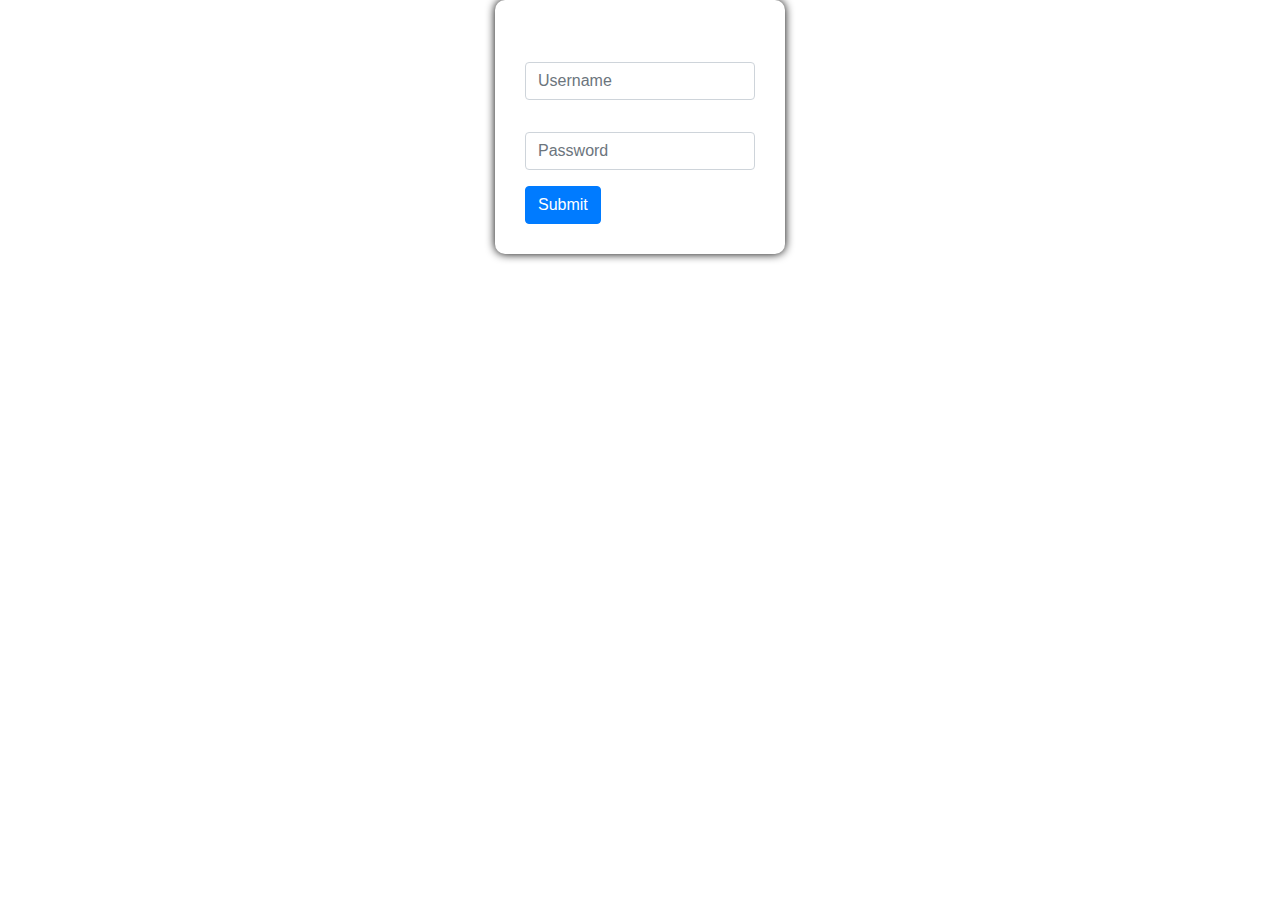
<file: page/login.html>
<!doctype html>
<html lang="en">

<head>
    <!-- Required meta tags -->
    <meta charset="utf-8">
    <meta name="viewport" content="width=device-width, initial-scale=1">

    <!-- Bootstrap CSS -->
    <link rel="stylesheet" href="https://maxcdn.bootstrapcdn.com/bootstrap/4.0.0/css/bootstrap.min.css"
        integrity="sha384-Gn5384xqQ1aoWXA+058RXPxPg6fy4IWvTNh0E263XmFcJlSAwiGgFAW/dAiS6JXm" crossorigin="anonymous">
    <link rel="stylesheet" type="text/css" href="../css/global.css">
    <title>SDN 001 Tanjung Selor</title>
</head>

<body>
    <section class="container-fluid">
        <section class="row justify-content-center">
            <section class="col-12 col-sm-6 col-md-3">
                <form class="form-container" method="POST" action="../config/config.php">
                    <div class="form-group">
                        <label for="username">Username</label>
                        <input type="text" class="form-control" name="username" placeholder="Username">

                        <label for="password">Password</label>
                        <input type="password" class="form-control" name="password" placeholder="Password">
                    </div>
                    <button type="submit" class="btn btn-primary">Submit</button>
                </form>
            </section>
        </section>
    </section>

    <script src="https://code.jquery.com/jquery-3.2.1.slim.min.js"
        integrity="sha384-KJ3o2DKtIkvYIK3UENzmM7KCkRr/rE9/Qpg6aAZGJwFDMVNA/GpGFF93hXpG5KkN" crossorigin="anonymous">
        </script>
    <script src="https://cdnjs.cloudflare.com/ajax/libs/popper.js/1.12.9/umd/popper.min.js"
        integrity="sha384-ApNbgh9B+Y1QKtv3Rn7W3mgPxhU9K/ScQsAP7hUibX39j7fakFPskvXusvfa0b4Q" crossorigin="anonymous">
        </script>
    <script src="https://maxcdn.bootstrapcdn.com/bootstrap/4.0.0/js/bootstrap.min.js"
        integrity="sha384-JZR6Spejh4U02d8jOt6vLEHfe/JQGiRRSQQxSfFWpi1MquVdAyjUar5+76PVCmYl" crossorigin="anonymous">
        </script>
</body>

</html>
</file>
<file: css/global.css>
.form-container{
    background-color:  white;
    color: white;
    padding: 30px;
    border-radius: 10px;
    box-shadow: 0px 0px 10px 0px #000;
}
.atas {
    background-color: white;
    text-align: center;
    color: white;
 }

 /* Workingspace */
.workingspace{
    margin-top: 2px;
}

.workingspace h4 span{
    font-size: 20px;
    text-transform: uppercase;
    margin-top: 30px;
    text-align: center;
}

.tombol {
    text-transform: uppercase;
    border-radius: 40px;
    margin-top: 30px;
    margin-left: 196px;
}

footer{
    background-color: black;
    color: white;
    padding: 100px;
    margin-top: 30px;
}

.berita{
    padding: 55px 0;
    text-align: center;
    background-color: white;
    margin-top: 30px;
}

.berita h1{
    font-size: 45px;
    margin-bottom: 55px;
    color: black;
}
.berita .card{
    border: 1px solid black;
}

.berita .card-body{
    background-color: white;
    padding: 1.25rem .9rem;
}

.berita .card-body .card-title{
    color: black;
    font-weight: 700;
}

.berita .card-body .card-title{
    color: black;
}

.berita .btn-primary{
    color: black;
    background-color: black;
}

#person h4, #person img, #person p{
    text-align: center;
    margin-left: auto;
    margin-right: auto;
    display: block;
    margin-top: 8px;
}

.table{
    margin-top: 44px;
}

#ubah.card{
    padding: 8px;
    margin-bottom: 16px;
    width: auto;
    height: auto;
    display: inline-block;
}



#ubah.card-img-top{
    height: 200px;
    width: 300px;
    display: block;
    margin-left: auto;
    margin-right: auto;
}
.img-top{
    float:left;
    height:150px; 
    width: 150px;
    border: 4px;
    margin-top: 40px;
    margin-bottom: 10px;
    margin-right: 32px; 
}
.card table{
    float: right;
    width: 75%;
    margin-top: 25px;
    border: 1px;
    color: black;
}

#foto .card{
    text-align: justify;
    margin: 20px;
    width: 100%;
    height: auto;
    margin-top: 20px;
    margin-bottom: 16px;
    overflow: hidden;
    text-overflow: ellipsis;
    display: -webkit-box;
    -webkit-line-clamp: 5;
    -webkit-box-orient: vertical;
    padding: 30px;
}
@media screen and (max-width: 1000px) {
    #foto .card{
        padding: 8px;
        text-align: justify;
        width: 100px;
        height: auto;
        margin-top: 12px;
        
    }
    .img-top{
       float: top;
       height: 380px;
       width: 300px;
       margin-left: auto;
       margin-right: auto;
    }
    .card table{
       float: bottom; 
       height: 40%;
       width: 100%;
       margin-bottom: 16px;
    }
}

@import url(https://fonts.googleapis.com/css?family=Raleway);


.title {
    color: #1a1a1a;
    text-align: center;
    margin-bottom: 10px
}

.contentfoto {
    position: relative;
    width: 90%;
    max-width: 400px;
    margin-bottom: auto;
    margin-left: auto;
    margin-right: auto;
    overflow: hidden;
    margin-top: 16px;
}

.container-costum{
    margin-left: 50px;
    margin-right: 50px;
    
}

.contentfoto .content-overlay {
    background: rgba(0, 0, 0, 0.7);
    position: absolute;
    height: 99%;
    width: 100%;
    left: 0;
    top: 0;
    bottom: 0;
    right: 0;
    opacity: 0;
    -webkit-transition: all 0.4s ease-in-out 0s;
    -moz-transition: all 0.4s ease-in-out 0s;
    transition: all 0.4s ease-in-out 0s
}

.contentfoto:hover .content-overlay {
    opacity: 1
}

.content-image {
    width: 100%
}

img {
    box-shadow: 1px 1px 5px 1px rgba(0, 0, 0, 0.1);
    border-radius: 5px
}

.content-details {
    position: absolute;
    text-align: center;
    padding-left: 1em;
    padding-right: 1em;
    width: 100%;
    top: 50%;
    left: 50%;
    opacity: 0;
    -webkit-transform: translate(-50%, -50%);
    -moz-transform: translate(-50%, -50%);
    transform: translate(-50%, -50%);
    -webkit-transition: all 0.3s ease-in-out 0s;
    -moz-transition: all 0.3s ease-in-out 0s;
    transition: all 0.3s ease-in-out 0s
}

.contentfoto:hover .content-details {
    top: 50%;
    left: 50%;
    opacity: 1
}

.content-details h3 {
    color: #fff;
    font-weight: 500;
    letter-spacing: 0.15em;
    margin-bottom: 0.5em;
    text-transform: uppercase
}

.content-details p {
    color: #fff;
    font-size: 0.8em
}

.fadeIn-bottom {
    top: 80%
}

span {
    display: inline-block;
    width: 300px;
    height: 50px;
    overflow: hidden;
}
</file>
